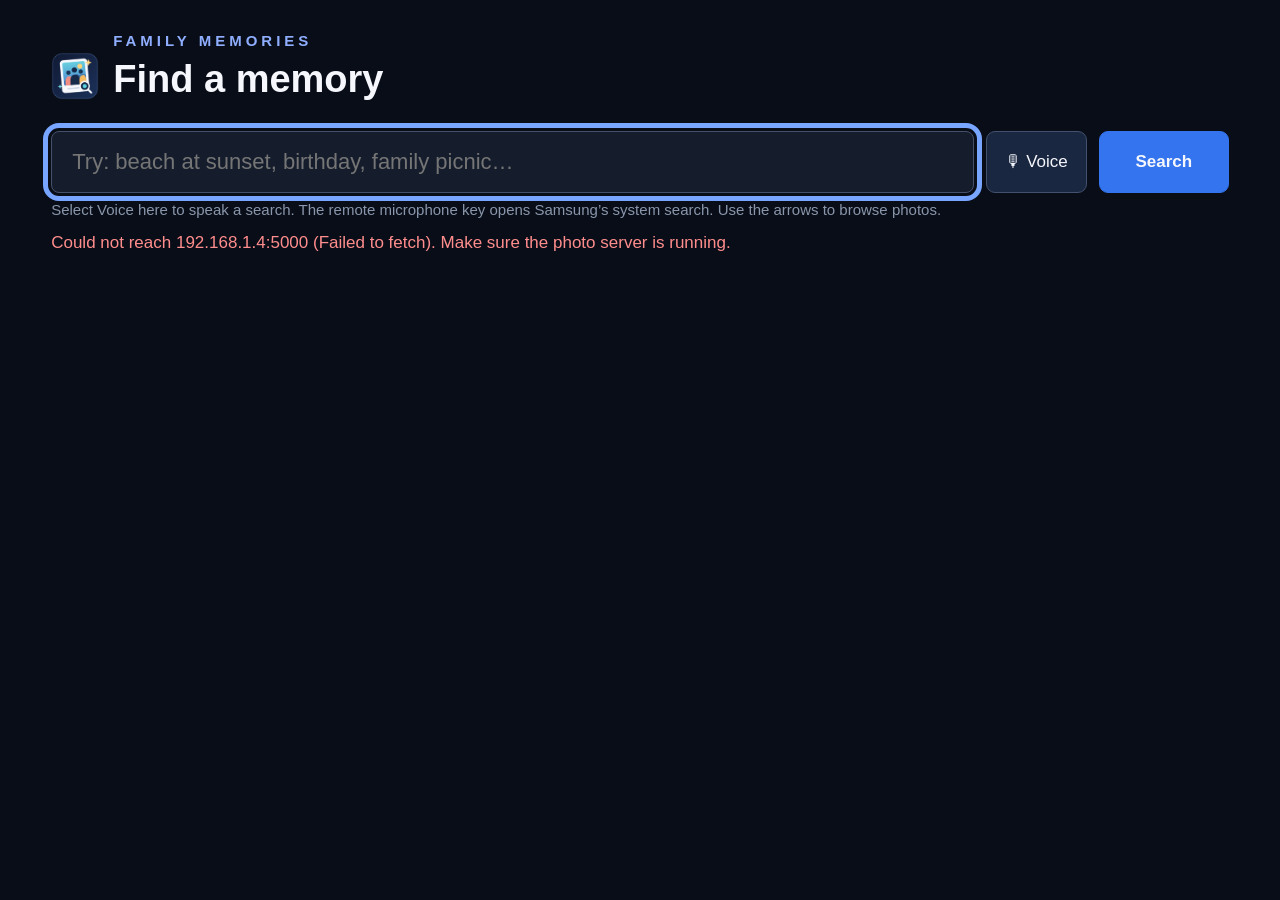
<file: tv-prototype/FamilyPhotoTV/index.html>
<!DOCTYPE html>
<html>
<head>
    <meta charset="utf-8" />
    <meta name="viewport" content="width=device-width, initial-scale=1" />
    <title>Family Photo TV</title>
    <link rel="stylesheet" href="css/style.css" />
    <script src="main.js" defer></script>
</head>
<body>
    <main id="app">
        <div class="search-header">
            <header class="topbar">
                <div class="brand-lockup">
                    <img src="icon.png" alt="" class="brand-logo" />
                    <div><span class="eyebrow">FAMILY MEMORIES</span><h1>Find a memory</h1></div>
                </div>
            </header>
            <form id="searchForm" class="searchbar">
                <input id="query" type="text" placeholder="Try: beach at sunset, birthday, family picnic…" autocomplete="off" />
                <button id="voiceButton" type="button" aria-label="Search by voice">🎙 Voice</button>
                <button class="searchButton" type="submit">Search</button>
            </form>
            <div class="hint">Select Voice here to speak a search. The remote microphone key opens Samsung’s system search. Use the arrows to browse photos.</div>
            <div id="status" class="status" role="status">Connecting to your laptop at 192.168.1.4…</div>
        </div>
        <section id="results" class="results" aria-label="Search results"></section>
        <button id="scrollToTop" class="floating-top" type="button" aria-label="Back to top" hidden>↑ Back to top</button>
    </main>
    <section id="viewer" class="viewer hidden" aria-label="Photo viewer">
        <div id="viewerFeed" class="viewer-feed">
            <div id="viewerHero" class="viewer-hero">
                <div id="viewerDetails" class="viewer-details viewer-chrome">
                    <div id="photoName" class="photo-name"></div>
                    <div id="photoDescription" class="photo-description"></div>
                </div>
                <button id="closeViewer" class="close viewer-chrome" aria-label="Close photo">✕</button>
                <button id="previousPhoto" class="nav previous viewer-chrome" aria-label="Previous photo">‹</button>
                <img id="largePhoto" alt="Selected photo" tabindex="0" />
                <video id="largeVideo" playsinline preload="metadata" hidden tabindex="0"></video>
                <button id="nextPhoto" class="nav next viewer-chrome" aria-label="Next photo">›</button>
                <div id="videoFeedbackHud" class="video-feedback-hud" hidden>▶</div>
                <div id="videoControls" class="video-controls viewer-chrome" hidden>
                    <button id="videoPlayPause" class="video-btn play-pause-btn" type="button" aria-label="Play or Pause">❚❚</button>
                    <button id="videoRewind" class="video-btn seek-btn" type="button" aria-label="Rewind 10 seconds">↺ 10s</button>
                    <span id="videoCurrentTime" class="video-time">0:00</span>
                    <div class="video-progress-wrapper">
                        <input id="videoProgressBar" class="video-progress" type="range" min="0" max="100" value="0" step="0.1" aria-label="Seek video progress" />
                    </div>
                    <span id="videoDuration" class="video-time">0:00</span>
                    <button id="videoForward" class="video-btn seek-btn" type="button" aria-label="Forward 10 seconds">10s ↻</button>
                </div>
                <div id="photoCaption" class="caption viewer-chrome"></div>
                <div class="viewerHelp viewer-chrome">← Previous　　Next →　　Down: similar photos　　Back: close</div>
            </div>
            <section id="relatedSection" class="related-section" aria-label="Similar photos">
                <div class="related-toolbar">
                    <div class="related-heading">
                        <h2>Similar moments</h2>
                        <div id="relatedQueryText" class="related-query"></div>
                    </div>
                    <label class="mix-control" for="similarityMix">
                        <span>Text ↔ Photo</span>
                        <input id="similarityMix" type="range" min="0" max="100" value="50" />
                        <output id="similarityMixLabel" for="similarityMix">Text 50% · Photo 50%</output>
                    </label>
                </div>
                <div id="relatedStatus" class="related-status" role="status">Preparing similar photos…</div>
                <div id="relatedResults" class="related-grid" aria-label="Similar photo results"></div>
            </section>
        </div>
    </section>
</body>
</html>
</file>
<file: tv-prototype/FamilyPhotoTV/css/style.css>
* { box-sizing: border-box; }
html, body { margin: 0; min-height: 100%; background: #090d17; color: #f5f7fc; font-family: Arial, sans-serif; scroll-behavior: smooth; }
body { overflow-x: hidden; overflow-y: auto; }
#app { position: relative; min-height: 100vh; padding: 3.6vh 4vw; display: flex; flex-direction: column; overflow: visible; }
.search-header { position: relative; flex: 0 0 auto; background: #090d17; }
.topbar { display: flex; justify-content: space-between; align-items: center; gap: 32px; }
.brand-lockup { display: flex; align-items: center; gap: 14px; }
.brand-logo { display: block; width: 48px; height: 48px; object-fit: contain; }
.eyebrow { color: #8faeff; font-size: 15px; letter-spacing: 4px; font-weight: bold; }
h1 { font-size: 38px; margin: 8px 0 18px; }
input { border: 1px solid #45516a; border-radius: 8px; padding: 13px 16px; background: #151d2d; color: white; font-size: 17px; }
button { border: 1px solid #42516e; border-radius: 9px; padding: 12px 18px; background: #1a2740; color: #f5f7fc; font-size: 17px; cursor: pointer; }
button:hover, button:focus, input:focus { outline: 5px solid #78a5ff; outline-offset: 3px; }
.searchbar { display: flex; gap: 12px; margin: 12px 0 8px; }
.searchbar input { flex: 1; min-width: 0; font-size: 22px; padding: 17px 20px; }
.searchButton { background: #3474ee; border-color: #3474ee; min-width: 130px; font-weight: bold; }
.hint { color: #8996ab; font-size: 15px; margin: 4px 0 8px; }
.status { min-height: 28px; color: #b9c6da; font-size: 17px; padding: 7px 0; }
.status.connected { color: #70e09a; }
.status.connection-error { color: #ff8d8d; }
.results { display: grid; grid-template-columns: repeat(4, minmax(0, 1fr)); align-items: start; align-content: start; gap: 1vw; flex: 0 0 auto; min-height: 0; overflow: visible; padding: 8px 0 18px; }
.masonry-column { display: flex; flex-direction: column; align-items: stretch; gap: 1vw; min-width: 0; }
.photo { display: block; align-self: start; width: 100%; height: auto; border: 2px solid transparent; border-radius: 9px; overflow: hidden; background: #172136; padding: 0; cursor: pointer; }
.photo-frame { position: relative; display: block; box-sizing: content-box; width: 100%; height: 0; overflow: hidden; background: #172136; }
.photo-frame img { position: absolute; top: 0; left: 0; display: block; width: 100%; height: 100%; object-fit: contain; }
.video-badge { position: absolute; top: 50%; left: 50%; z-index: 1; display: grid; place-items: center; width: 58px; height: 58px; padding-left: 4px; border: 2px solid rgba(255,255,255,.9); border-radius: 50%; transform: translate(-50%, -50%); background: rgba(8, 15, 28, .72); color: #fff; font-size: 25px; font-weight: bold; pointer-events: none; box-shadow: 0 2px 14px rgba(0,0,0,.45); }
.photo-frame.unmeasured { height: auto; padding-bottom: 0 !important; }
.photo-frame.unmeasured img { position: static; width: 100%; height: auto; }
.photo:focus { border-color: #78a5ff; transform: scale(1.025); z-index: 1; }
.floating-top { position: fixed; right: 3vw; bottom: 3vh; z-index: 4; border: 1px solid #6b94ef; border-radius: 999px; padding: 15px 24px; background: #3474ee; color: #fff; box-shadow: 0 8px 28px rgba(0, 0, 0, .4); font-size: 18px; font-weight: bold; }
.floating-top[hidden] { display: none; }
.viewer { position: fixed; inset: 0; z-index: 5; background: #03050a; }
.viewer.hidden { display: none; }
.viewer-feed { width: 100%; height: 100%; overflow-x: hidden; overflow-y: auto; scroll-behavior: smooth; }
.viewer-hero { position: relative; display: flex; align-items: center; justify-content: center; width: 100%; height: 100vh; overflow: hidden; background: #03050a; }
.viewer-hero img {
    display: block;
    width: 100vw;
    height: 100vh;
    max-width: 100%;
    max-height: 100%;
    object-fit: contain;
    outline: none;
    transform-origin: center center;
    transition: transform 0.18s cubic-bezier(0.2, 0, 0.2, 1);
    will-change: transform;
}
.viewer-hero video { display: block; width: 100vw; height: 100vh; max-width: 100%; max-height: 100%; object-fit: contain; background: #03050a; outline: none; }
.viewer-hero video[hidden], .viewer-hero img[hidden] { display: none; }
.viewer-chrome { opacity: 1; visibility: visible; transition: opacity .35s ease, visibility .35s ease; }
.viewer.ui-hidden .viewer-chrome { opacity: 0; visibility: hidden; pointer-events: none; }
.viewer-details { position: absolute; top: 3vh; left: 3vw; z-index: 2; max-width: 62vw; padding: 14px 18px; border-radius: 10px; background: rgba(3, 5, 10, .68); text-shadow: 0 1px 3px #000; }
.photo-name { overflow: hidden; font-size: 20px; font-weight: bold; text-overflow: ellipsis; white-space: nowrap; }
.photo-description { margin-top: 5px; color: #c6cfdf; font-size: 16px; }
.close {
    position: absolute;
    top: 2.5vh;
    right: 2.5vw;
    z-index: 5;
    border: 0;
    border-radius: 12px;
    background: rgba(36, 48, 69, .78);
    color: #f5f7fc;
    font-size: 28px;
    width: 54px;
    height: 54px;
    display: flex;
    align-items: center;
    justify-content: center;
    cursor: pointer;
    transition: background 0.15s ease, transform 0.15s ease;
}
.close:hover, .close:focus {
    outline: 5px solid #78a5ff !important;
    outline-offset: 3px;
    background: #e04b4b;
    transform: scale(1.08);
}
.nav {
    position: absolute;
    top: 50%;
    transform: translateY(-50%);
    z-index: 5;
    border: 2px solid transparent;
    border-radius: 14px;
    background: rgba(18, 26, 42, 0.85);
    color: #f5f7fc;
    font-size: 52px;
    line-height: 1;
    width: 70px;
    height: 94px;
    padding: 0;
    display: flex;
    align-items: center;
    justify-content: center;
    cursor: pointer;
    box-shadow: 0 4px 20px rgba(0, 0, 0, 0.55);
    transition: background 0.15s ease, transform 0.15s ease, border-color 0.15s ease;
}
.previous { left: 2vw; }
.next { right: 2vw; }
.nav:hover, .nav:focus {
    outline: 5px solid #78a5ff !important;
    outline-offset: 3px;
    background: #3474ee;
    transform: translateY(-50%) scale(1.12);
}
.caption { position: absolute; bottom: 16vh; left: 0; right: 0; color: #d8deea; text-align: center; font-size: 18px; text-shadow: 0 1px 4px rgba(0,0,0,0.8); pointer-events: none; }
.viewerHelp { position: absolute; bottom: 1.4vh; left: 0; right: 0; color: #8491a8; text-align: center; font-size: 14px; pointer-events: none; }

/* Video Player HUD & Controls */
.video-feedback-hud {
    position: absolute;
    top: 50%;
    left: 50%;
    transform: translate(-50%, -50%);
    z-index: 10;
    min-width: 110px;
    height: 100px;
    padding: 0 28px;
    display: none;
    align-items: center;
    justify-content: center;
    background: rgba(8, 15, 28, 0.88);
    border: 3px solid #78a5ff;
    border-radius: 50px;
    color: #fff;
    font-size: 34px;
    font-weight: bold;
    pointer-events: none;
    box-shadow: 0 8px 32px rgba(0,0,0,0.7);
    opacity: 0;
    white-space: nowrap;
    transition: opacity 0.25s ease, transform 0.25s ease;
}
.video-feedback-hud.hud-pulse {
    display: flex;
    opacity: 1;
    transform: translate(-50%, -50%) scale(1.06);
}
.video-feedback-hud[hidden] {
    display: none !important;
    opacity: 0 !important;
}

.video-controls {
    position: absolute;
    bottom: 5.5vh;
    left: 50%;
    transform: translateX(-50%);
    z-index: 3;
    display: flex;
    align-items: center;
    gap: 16px;
    width: 86vw;
    max-width: 1100px;
    padding: 12px 24px;
    background: rgba(9, 13, 23, 0.88);
    backdrop-filter: blur(8px);
    border: 1px solid rgba(120, 165, 255, 0.35);
    border-radius: 16px;
    box-shadow: 0 10px 30px rgba(0, 0, 0, 0.6);
}
.video-controls[hidden] {
    display: none !important;
}
.video-btn {
    display: flex;
    align-items: center;
    justify-content: center;
    min-width: 56px;
    height: 50px;
    padding: 0 14px;
    background: #1b263b;
    border: 1px solid #415a77;
    border-radius: 10px;
    color: #f5f7fc;
    font-size: 18px;
    font-weight: bold;
    cursor: pointer;
    transition: transform 0.15s ease, background 0.15s ease;
}
.video-btn:hover, .video-btn:focus {
    outline: 5px solid #78a5ff;
    outline-offset: 3px;
    background: #3474ee;
    transform: scale(1.05);
}
.play-pause-btn {
    min-width: 66px;
    font-size: 22px;
    background: #233454;
}
.seek-btn {
    font-size: 15px;
    min-width: 72px;
}
.video-time {
    color: #e0e6ed;
    font-family: monospace, sans-serif;
    font-size: 17px;
    font-weight: bold;
    min-width: 52px;
    text-align: center;
}
.video-progress-wrapper {
    flex: 1;
    display: flex;
    align-items: center;
    padding: 0 8px;
}
.video-progress {
    -webkit-appearance: none;
    appearance: none;
    width: 100%;
    height: 12px;
    border-radius: 6px;
    background: linear-gradient(to right, #3474ee 0%, #3474ee var(--progress-pct, 0%), #2b384e var(--progress-pct, 0%), #2b384e 100%);
    outline: none;
    cursor: pointer;
    border: 1px solid #415a77;
    margin: 0;
    padding: 0;
}
.video-progress::-webkit-slider-thumb {
    -webkit-appearance: none;
    appearance: none;
    width: 26px;
    height: 26px;
    border-radius: 50%;
    background: #ffffff;
    border: 3px solid #3474ee;
    cursor: pointer;
    box-shadow: 0 2px 8px rgba(0, 0, 0, 0.4);
    transition: transform 0.15s ease;
}
.video-progress:focus {
    outline: 5px solid #78a5ff !important;
    outline-offset: 4px;
    background: linear-gradient(to right, #68a0ff 0%, #68a0ff var(--progress-pct, 0%), #3b4c68 var(--progress-pct, 0%), #3b4c68 100%);
}
.video-progress:focus::-webkit-slider-thumb {
    transform: scale(1.25);
    background: #78a5ff;
    border-color: #ffffff;
}

/* Related section */
.related-section { padding: 30px 4vw 7vh; background: #090d17; }
.related-toolbar { display: flex; align-items: center; justify-content: space-between; gap: 36px; margin-bottom: 12px; }
.related-heading h2 { margin: 0 0 7px; font-size: 30px; }
.related-query { color: #aab7cd; font-size: 17px; }
.mix-control { display: flex; align-items: center; gap: 16px; color: #e7ecf5; font-size: 16px; white-space: nowrap; }
.mix-control input { width: 30vw; max-width: 420px; accent-color: #68a0ff; padding: 0; }
.mix-control output { min-width: 205px; color: #aab7cd; }
.related-status { min-height: 28px; color: #aab7cd; font-size: 16px; padding: 4px 0 12px; }
.related-grid { display: grid; grid-template-columns: repeat(4, minmax(0, 1fr)); align-items: start; align-content: start; gap: 1vw; }
.related-column { display: flex; flex-direction: column; align-items: stretch; gap: 1vw; min-width: 0; }
.related-photo { display: block; width: 100%; height: auto; padding: 0; border: 2px solid transparent; border-radius: 9px; overflow: hidden; background: #172136; cursor: pointer; text-align: left; }
.related-photo:focus { border-color: #78a5ff; outline: 5px solid #78a5ff; outline-offset: 3px; transform: scale(1.025); z-index: 1; }
.related-photo-frame { position: relative; display: block; box-sizing: content-box; width: 100%; height: 0; overflow: hidden; background: #172136; }
.related-photo-frame img { position: absolute; top: 0; left: 0; display: block; width: 100%; height: 100%; object-fit: contain; }
.related-photo-frame .video-badge { width: 44px; height: 44px; font-size: 19px; }
@media (max-width: 1000px) {
    .related-toolbar { align-items: flex-start; flex-direction: column; gap: 18px; }
    .mix-control { width: 100%; }
    .mix-control input { flex: 1; width: auto; }
}
</file>
